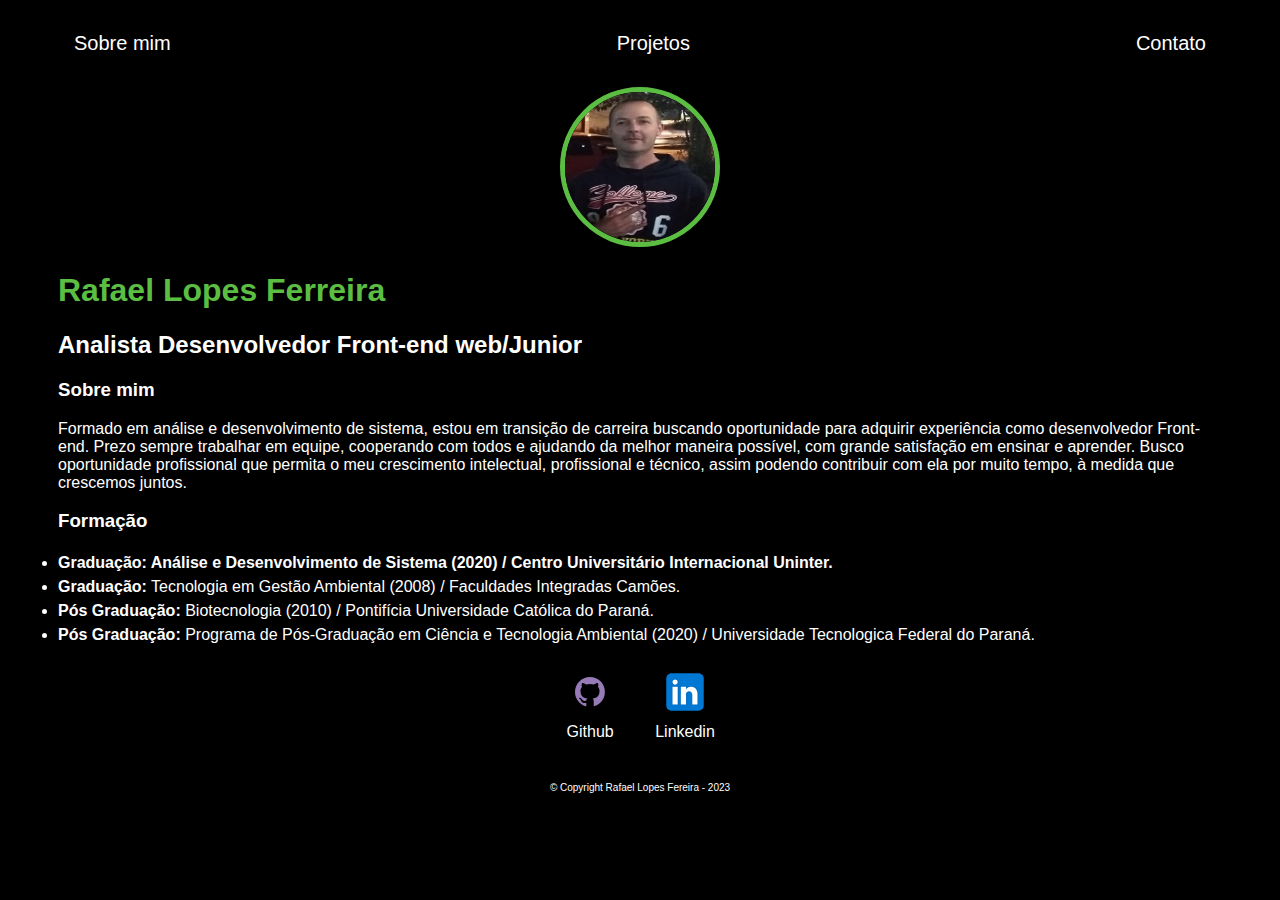
<file: index.html>
<!DOCTYPE html>
<html lang="pt-br">
<head>
    <meta charset="UTF-8">
    <meta http-equiv="X-UA-Compatible" content="IE=edge">
    <meta name="viewport" content="width=device-width, initial-scale=1.0">
    <title>Rafael Lopes Ferreira</title>
    <link rel="stylesheet" href="index.css">


</head>
<body>

    <div class="container">
        <nav>
            <ul>
                <li><a href="index.html">Sobre mim</a></li>
                <li><a href="project.html">Projetos</a></li>
                <li><a href="contact.html">Contato</a></li>
            </ul>
            
                </nav>
            
                <header>
                    <div class="center">
                        <img src="./img/imagem.jpg"></img>
                    </div>
                   <h1>Rafael Lopes Ferreira</h1>
                   <h2>Analista Desenvolvedor Front-end web/Junior</h2>
            
                </header>
            
                <main>
                    <section>
                        <h3>Sobre mim</h3>
                        <p>Formado em análise e desenvolvimento de sistema, estou em transição de carreira buscando oportunidade para adquirir experiência como desenvolvedor Front-end.
                        Prezo sempre trabalhar em equipe, cooperando com todos e ajudando da melhor maneira possível, com grande satisfação em ensinar e aprender.
                        Busco oportunidade profissional que permita o meu crescimento intelectual, profissional e técnico, assim podendo contribuir com ela por muito tempo, à medida que crescemos juntos.</p>
                    </section>
            
                    <section>
                <h3>Formação</h3>
                    <div>
                        <li class="formacao"><strong>Graduação:</strong> Análise e Desenvolvimento de Sistema (2020) / Centro Universitário Internacional Uninter.</li>
                        <li class="formacao"><strong>Graduação:</strong> Tecnologia em Gestão Ambiental (2008) / Faculdades Integradas Camões.</li>
                        <li class="formacao"><strong>Pós Graduação:</strong> Biotecnologia (2010) / Pontifícia Universidade Católica do Paraná.</li>
                        <li class="formacao"><strong>Pós Graduação:</strong> Programa de Pós-Graduação em Ciência e Tecnologia Ambiental (2020) / Universidade Tecnologica Federal do Paraná.</li>
                    </div>                    
                    </section>
                </main>
            
                <footer>
                    <a href="https://github.com/RaffaelLopes" target="_blank" rel="noopener noreferrer">
                        <img src="./img/github.svg">
                        <p>Github</p>
                    </a>
            
                    <a href="https://www.linkedin.com/in/raffael-lopes-analista/" target="_blank" rel="noopener noreferrer">
                        <img src="./img/linkedin.svg">
                        <p>Linkedin</p>
                    </a>
                </footer>
    <p class="copyright">&copy; Copyright Rafael Lopes Fereira - 2023</p>

    </div>
    
</body>
</html>
</file>
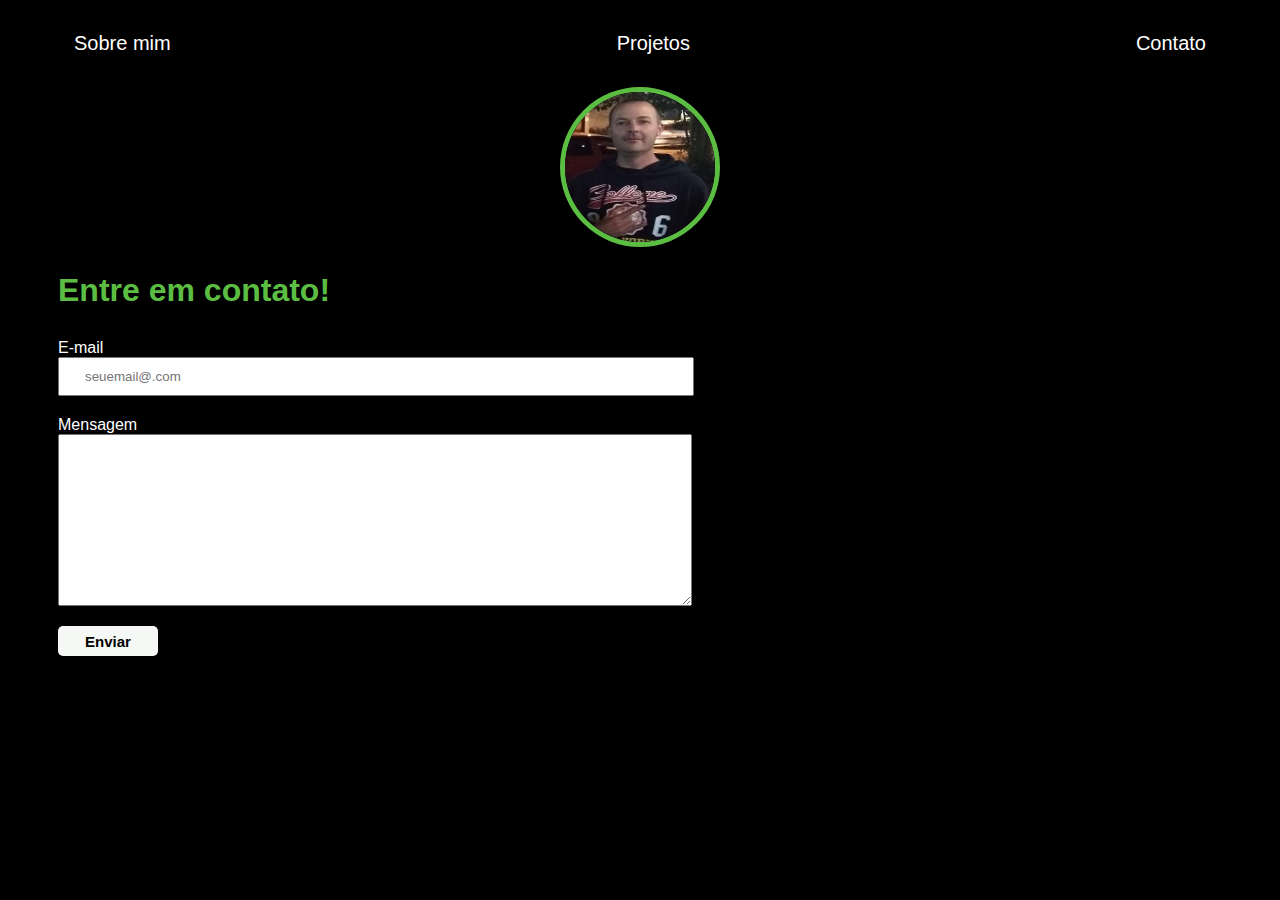
<file: contact.html>
<!DOCTYPE html>
<html lang="pt-br">
<head>
    <meta charset="UTF-8">
    <meta http-equiv="X-UA-Compatible" content="IE=edge">
    <meta name="viewport" content="width=device-width, initial-scale=1.0">
    <title>Rafael Lopes Ferreira</title>
    <link rel="stylesheet" href="contact.css">


</head>
    <body>

    <div class="container">
        <nav>
            <ul>
                <li><a href="index.html">Sobre mim</a></li>
                <li><a href="project.html">Projetos</a></li>
                <li><a href="contact.html">Contato</a></li>
            </ul>
            
                </nav>

                <header>
                    <div class="center">
                        <img src="./img/imagem.jpg"></img>
                    </div>
                   <h1>Entre em contato!</h1>
                </header>
                <form class="contact-form" action="https://formsubmit.co/raffa.llops@gmail.com" method="POST">
                    <div>
                        <label form="email">E-mail</label>
                        <input type="email" id="Email" class="input-padrao" required placeholder="seuemail@.com">
                    </div>
                    <div>
                        <label form="message">Mensagem</label>
                        <textarea cols="100" rows="10" id="mensagem" class="input-padrao" required></textarea>
                    </div>
                    <button type="submit">Enviar</button>
                    <input type="hidden" name="_next" value="https://raffaellopes.github.io/portfolio/thanks.html">
                    <input type="hidden" name="_subject" value="New submission!">
                </form>
            </div>
        </body
</file>
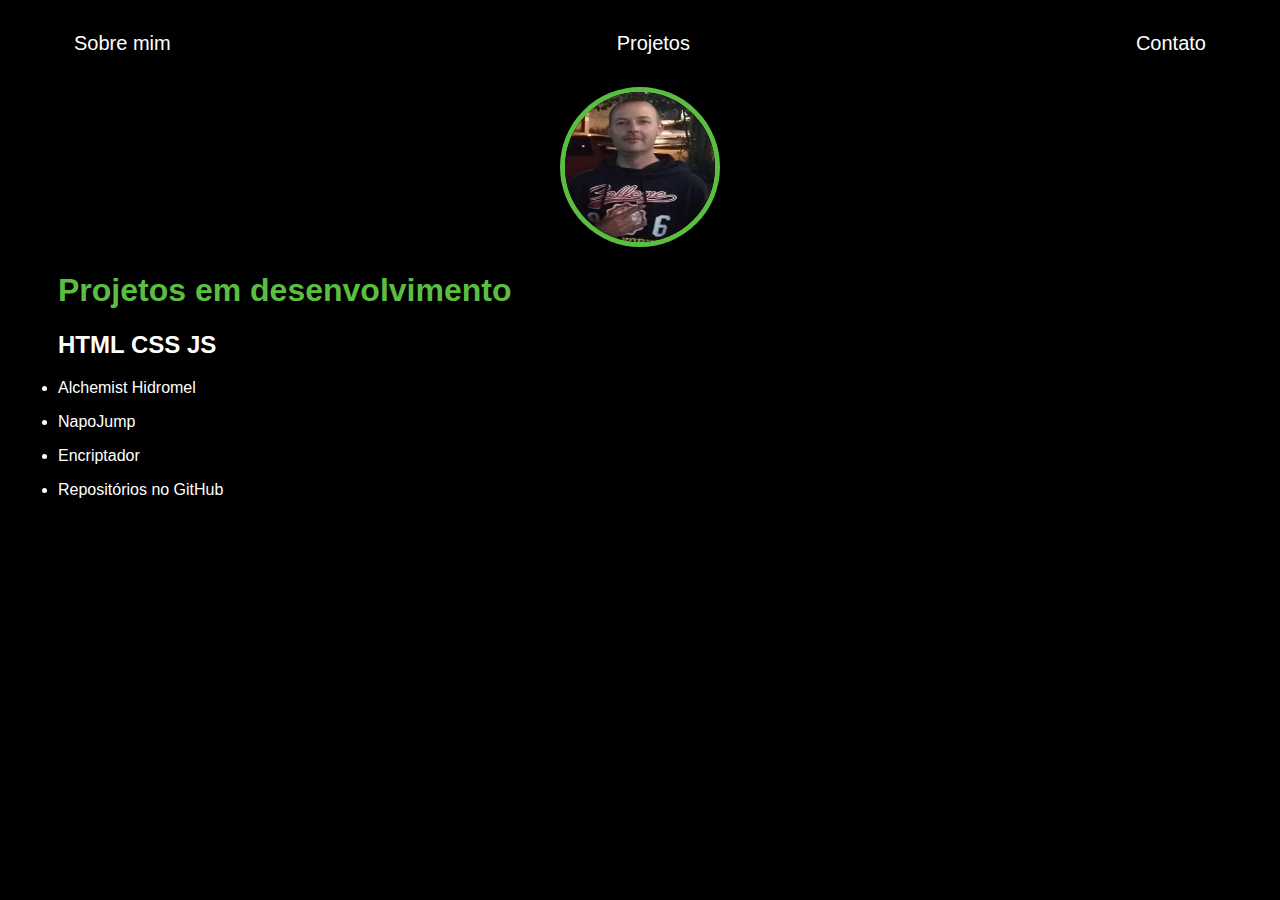
<file: project.html>
<!DOCTYPE html>
<html lang="pt-br">
<head>
    <meta charset="UTF-8">
    <meta http-equiv="X-UA-Compatible" content="IE=edge">
    <meta name="viewport" content="width=device-width, initial-scale=1.0">
    <title>Rafael Lopes Ferreira</title>
    <link rel="stylesheet" href="project.css">


</head>
<body>

    <div class="container">
        <nav>
            <ul>
                <li><a href="index.html">Sobre mim</a></li>
                <li><a href="project.html">Projetos</a></li>
                <li><a href="contact.html">Contato</a></li>
            </ul>
            
                </nav>
            
                <header>
                    <div class="center">
                        <img src="./img/imagem.jpg"></img>
                    </div>
                   <h1>Projetos em desenvolvimento</h1>
         <h2>HTML CSS JS</h2>
            
                </header>
            
                <main>
                             
                    <section>
                    <div>

                    <p><li><a href="https://raffaellopes.github.io/AlchemistHidromel/" target="_blank" rel="noopener noreferrer">Alchemist Hidromel</a></li></p>
                        <li><a href="https://raffaellopes.github.io/NapoJump/" target="_blank" rel="noopener noreferrer">NapoJump</a></li>
                    <p><li><a href="https://raffaellopes.github.io/Challenge-Encriptador/" target="_blank" rel="noopener noreferrer">Encriptador</a></li></p>
                        <li><a href="https://github.com/RaffaelLopes?tab=repositories/" target="_blank" rel="noopener noreferrer">Repositórios no GitHub</a></li>
                                        
                      
                    </div>                    
                    </section>
                </main>
      </div>
    
</body>
</html>
</file>
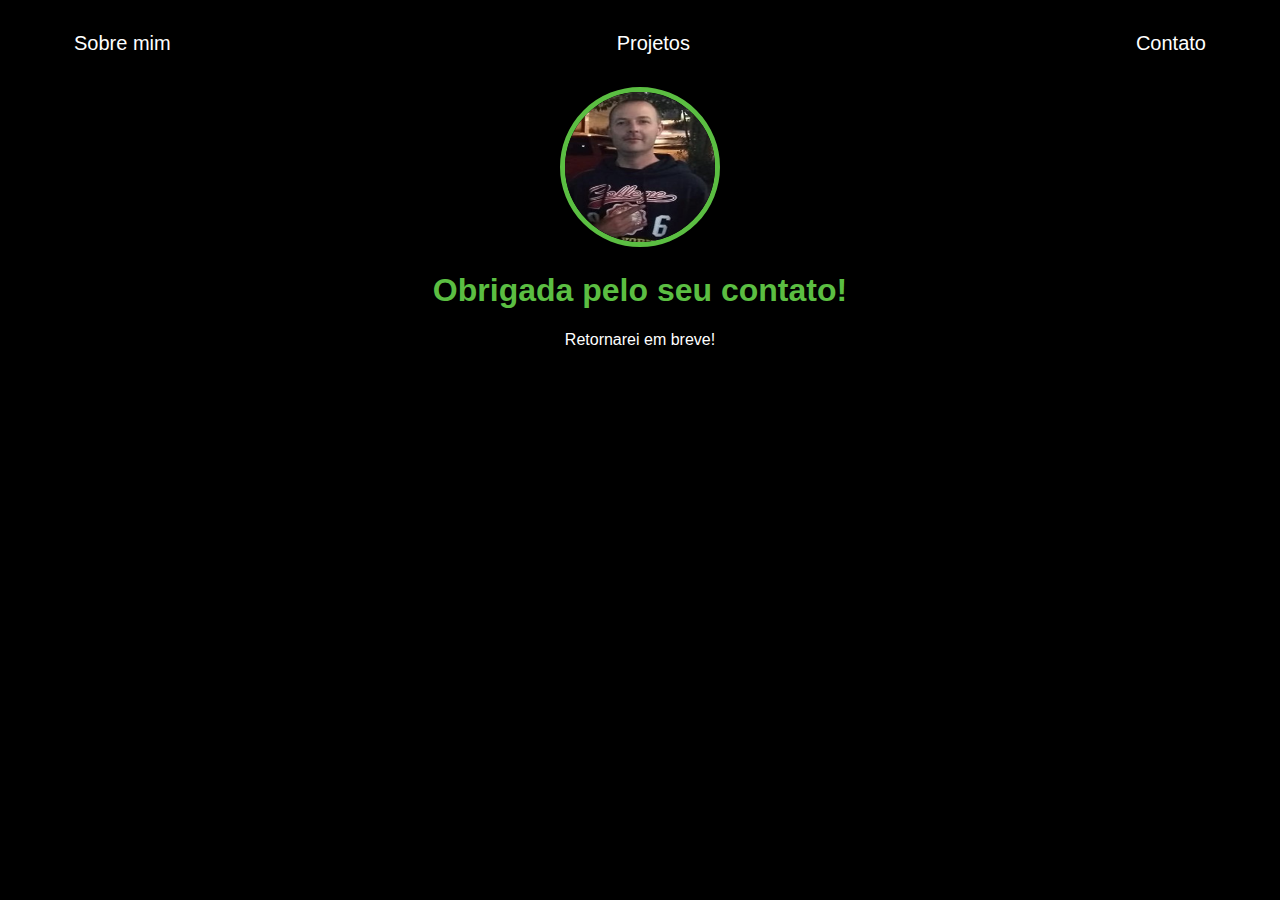
<file: thanks.html>
<!DOCTYPE html>
<html lang="pt-br">

    <head>
        <meta charset="UTF-8">
        <meta http-equiv="X-UA-Compatible" content="IE=edge">
        <meta name="viewport" content="width=device-width, initial-scale=1.0">
        <title>Rafael Lopes Ferreira</title>
        <link rel="stylesheet" href="index.css">
    </head>

    <body>
        <div class="container">
            <nav>
                <ul>
                    <li><a href="index.html">Sobre mim</a></li>
                    <li><a href="project.html">Projetos</a></li>
                    <li><a href="contact.html">Contato</a></li>
                </ul>
            </nav>

            <header class="center">
                <div>
                    <img src="./img/imagem.jpg"></img>
                </div>
                <h1>Obrigada pelo seu contato!</h1>
                <p>Retornarei em breve!</p>
            </header>
        </div>
    </body
</file>
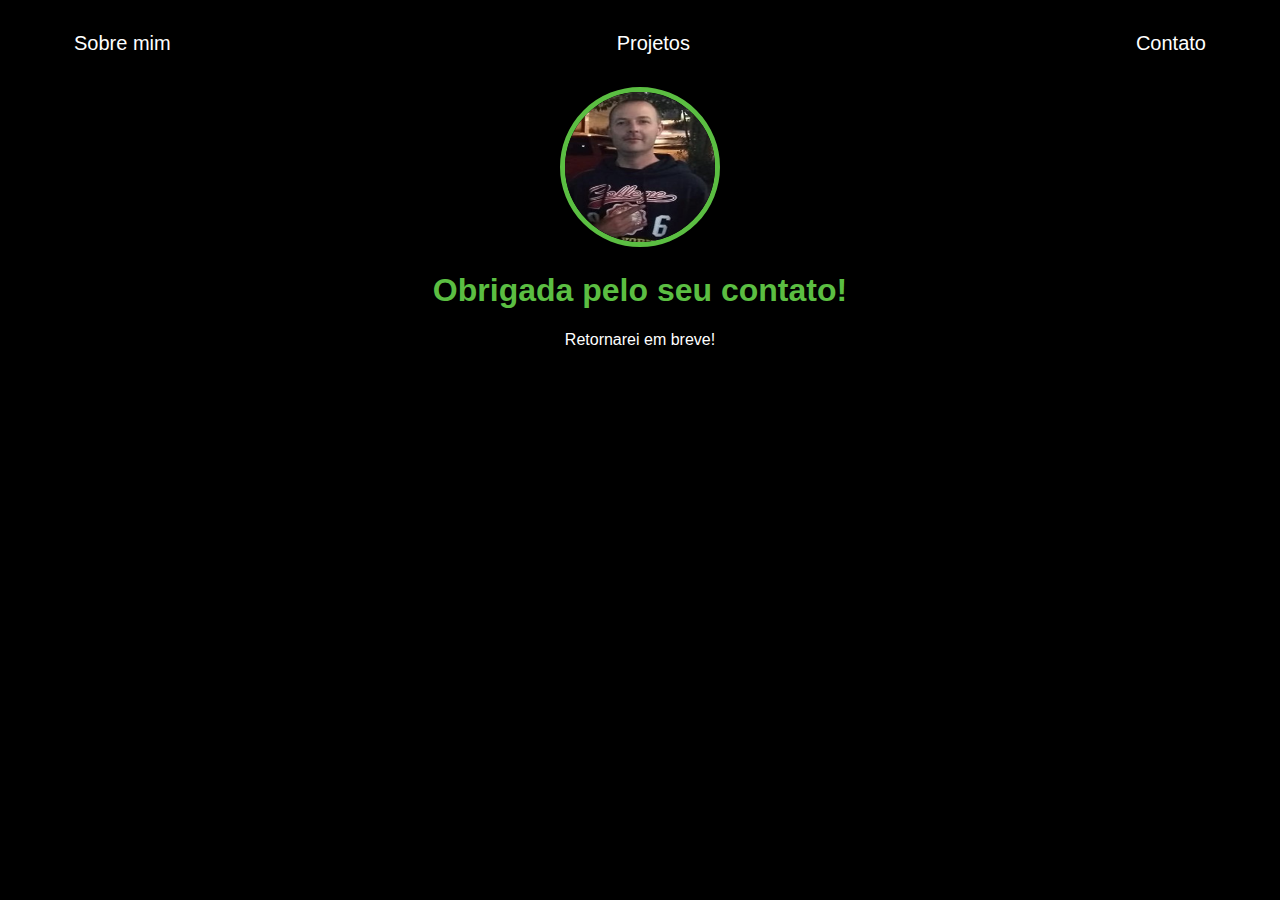
<file: thankyou.html>
<!DOCTYPE html>
<html lang="pt-br">

    <head>
        <meta charset="UTF-8">
        <meta http-equiv="X-UA-Compatible" content="IE=edge">
        <meta name="viewport" content="width=device-width, initial-scale=1.0">
        <title>Rafael Lopes Ferreira</title>
        <link rel="stylesheet" href="index.css">
    </head>

    <body>
        <div class="container">
            <nav>
                <ul>
                    <li><a href="index.html">Sobre mim</a></li>
                    <li><a href="project.html">Projetos</a></li>
                    <li><a href="contact.html">Contato</a></li>
                </ul>
            </nav>

            <header class="center">
                <div>
                    <img src="./img/imagem.jpg"></img>
                </div>
                <h1>Obrigada pelo seu contato!</h1>
                <p>Retornarei em breve!</p>
            </header>
        </div>
    </body
</file>
<file: index.css>
body{

   color: white;
   background-color: black;
   font-family: Arial, Helvetica, sans-serif;
}

ul{
    display: flex;
    justify-content: space-between;
    list-style-type: none;
    align-items: center;
    padding: 16px;
}

a{
    color: white;
    text-decoration: none;
}

header img{
    width: 150px;
    height: 150px;
    border-radius: 50%;
    border: 5px solid #5BBE42;
}


.center{
    text-align: center;
}

h1{
    color: #5BBE42;
}

.formacao {
	line-height: 1.5;
}

.formacao:first-child{
	font-weight: bold;
}

footer img{

    width: 50px;
    height: 50px;
}

footer {
    display: flex;
    justify-content: center;
}
footer a {
    margin: 20px;
    text-align: center;
}

footer p {
    margin-top: 2px;
}

.container{
    padding: 0px 50px;
}

nav a {
    font-size: 20px;
}

nav a:hover{
    color:#5BBE42;
}
 .copyright{
	color:  #FFFFFF;
	font-size: 10px;
	margin:  5px 0 0; 
    text-align: center;
    

}
</file>
<file: contact.css>
body {
    color: white;
    background-color: black;
    font-family: Arial, Helvetica, sans-serif;
}

ul {
    display: flex;
    justify-content: space-between;
    list-style-type: none;
    align-items: center;
    padding: 16px;
}

a {
    color: white;
    text-decoration: none;
}

header img {
    width: 150px;
    height: 150px;
    border-radius: 50%;
    border: 5px solid #5BBE42;
}

.center {
    text-align: center;
}

h1 {
    color: #5BBE42;
}

footer img {
    width: 40px;
    height: 40px;
}

footer {
    display: flex;
    justify-content: center;
}

footer a {
    margin: 20px;
    text-align: center;
}

footer p {
    margin-top: 2px;
}

.container {
    padding: 0px 50px;
}

nav a {
    font-size: 20px;
}

nav a:hover {
    color: #5BBE42;
}

form {
	margin: 30px 0;
}

.contact-form input{
    width: 100%;
    padding: 8px 0;
    margin: 8px 0;
}

.contact-form input[type=text] {
    height: 100px;
}

.input-padrao{
	display:  block;
	margin:  0 0 20px;
	padding:  10px 25px;
	width:  50%;
}

#Email{
    margin:  0 0 20px;
    width:  50%;
    padding:  10px 25px;
    display:  block;
}

button {
    color: black;
    background-color: #f5f8f4;
    border: none;
    border-radius: 5px;
    transition: 1s all;
    font-weight: bold;
    font-size: 15px;
    width: 100px;
    height: 30px;
    cursor: pointer;
}

button:hover{
	background: #5BBE42;
	transform:  scale(1.2);

}
</file>
<file: project.css>
body{

    color: white;
    background-color: black;
    font-family: Arial, Helvetica, sans-serif;
 }
 
 ul{
     display: flex;
     justify-content: space-between;
     list-style-type: none;
     align-items: center;
     padding: 16px;
 }
 
 a{
     color: white;
     text-decoration: none;
 }


 li a:hover{
    color:#5BBE42;
    
}

 header img{
     width: 150px;
     height: 150px;
     border-radius: 50%;
     border: 5px solid #5BBE42;
 }
 
 
 .center{
     text-align: center;
 }
 
 h1{
     color: #5BBE42;
 }
 

 .container{
     padding: 0px 50px;
 }
 
 nav a {
     font-size: 20px;
 }
 
 nav a:hover{
     color:#5BBE42;
 }
</file>
